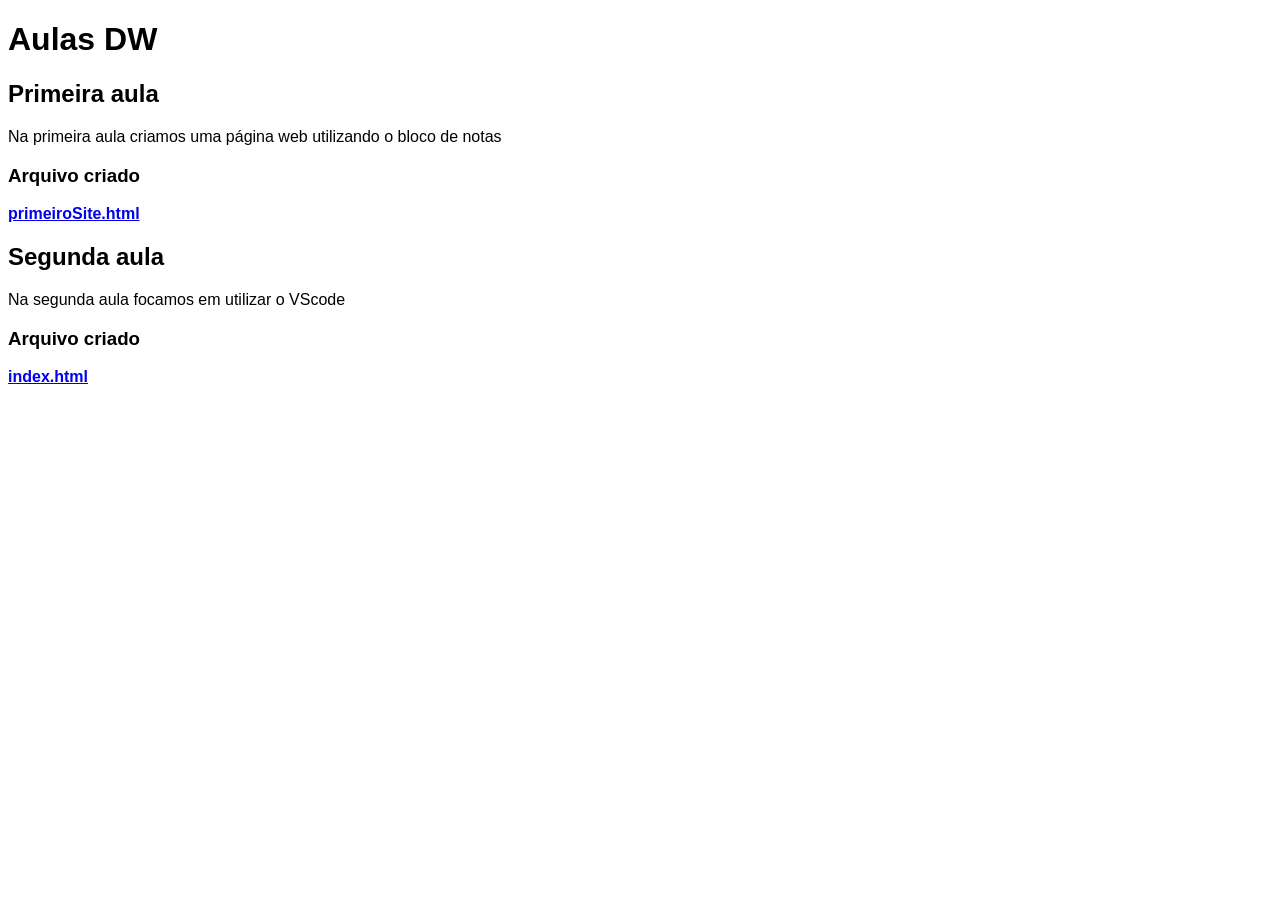
<file: index.html>
<!DOCTYPE html>
<html lang="en">

<head>
    <meta charset="UTF-8">
    <meta name="viewport" content="width=device-width, initial-scale=1.0">
    <title>Segundo site</title>
    <link rel="stylesheet" href="style.css">
</head>

<body>
    <h1>Aulas DW</h1>
    <h2>Primeira aula</h2>
    <p>Na primeira aula criamos uma página web utilizando o bloco de notas</p>
    <h3>Arquivo criado</h3>
    <a href="/aula 1 - primeiro site/primeiroSite.html"><b>primeiroSite.html</b></a>
    <h2>Segunda aula</h2>
    <p>Na segunda aula focamos em utilizar o VScode</p>
    <h3>Arquivo criado</h3>
    <a href="/aula 2 - segundo site/index.html"><b>index.html</b></a>
</body>
</html>
</file>
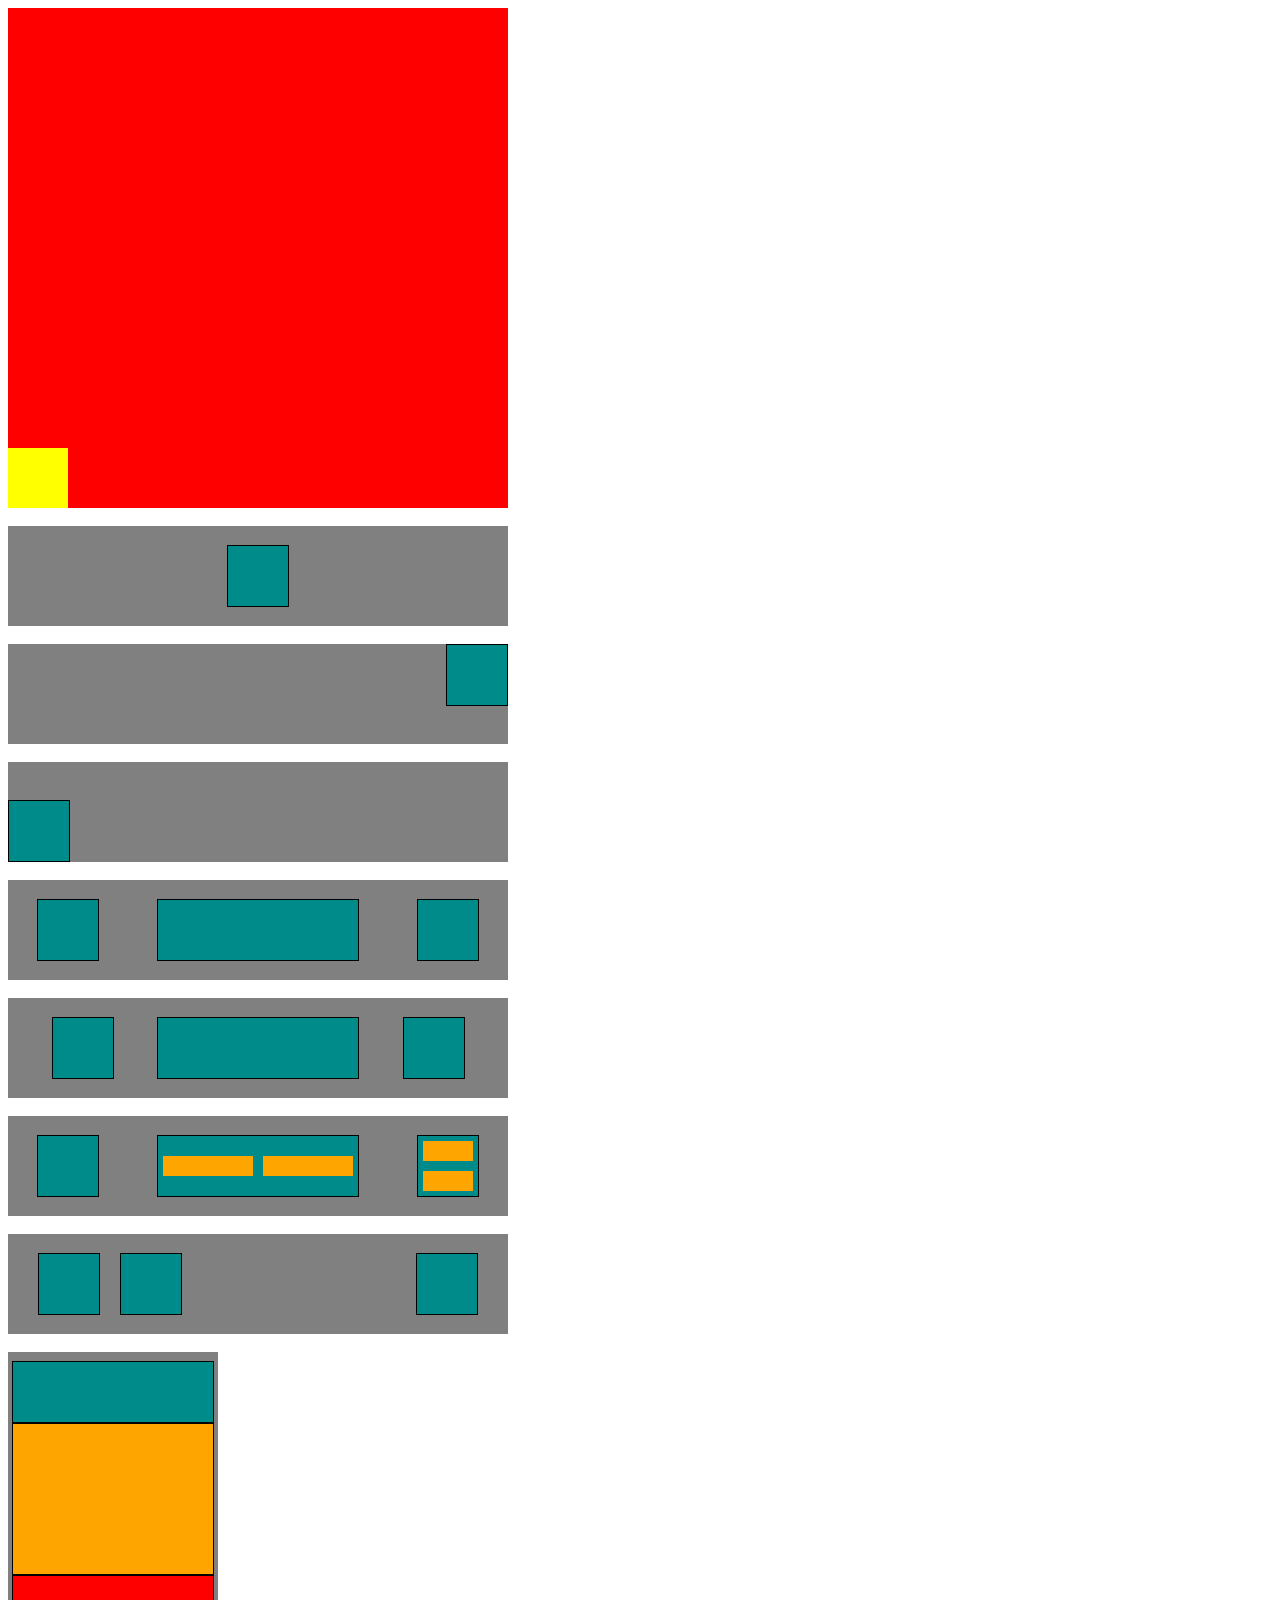
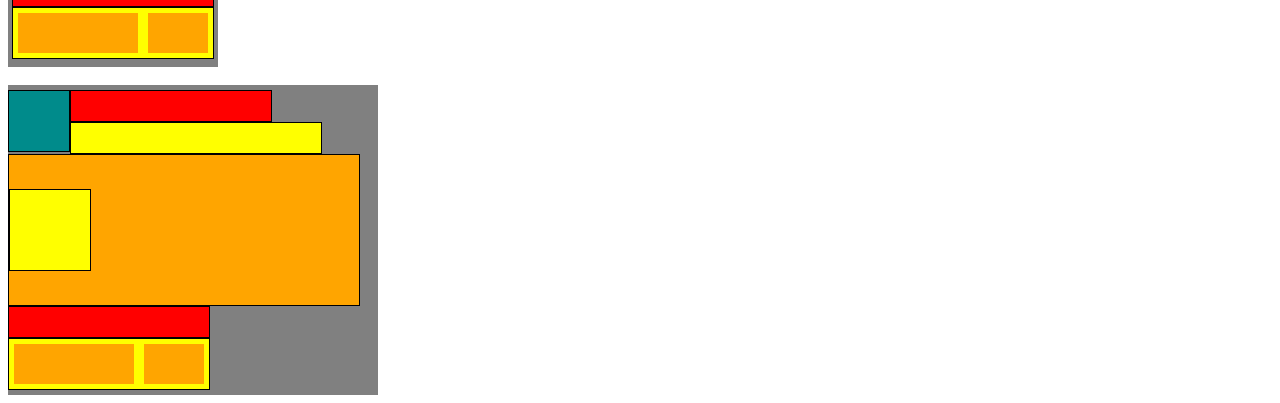
<file: aula 10 - 22.04/index.html>
<!DOCTYPE html>
<html lang="en">

<head>
    <meta charset="UTF-8">
    <meta name="viewport" content="width=device-width, initial-scale=1.0">
    <title>Document</title>
    <link rel="stylesheet" href="style.css">
</head>

<body>
    <div class="container">
        <div class="filha1"></div>
    </div>
    <br>
    <div class="container2">
        <div class="quad"></div>
    </div>
    <br>
    <div class="container3">
        <div class="quad"></div>
    </div>
    <br>
    <div class="container4">
        <div class="quad"></div>
    </div>
    <br>
    <div class="container5">
        <div class="quad"></div>
        <div class="ret"></div>
        <div class="quad"></div>
    </div>
    <br>
    <div class="container6">
        <div class="quad"></div>
        <div class="ret"></div>
        <div class="quad"></div>
    </div>
    <br>
    <!-- seria a linha 7 -->
    <div class="container5">
        <div class="quad"></div>
        <div class="ret">
            <div class="ret2"></div>
            <div class="ret2"></div>
        </div>
        <div class="quad">
            <div class="retmenor"></div>
            <div class="retmenor"></div>
        </div>
    </div>
    <br>
    <!-- linha 8 -->
    <div class="container8">
        <div class="fantasma1">
            <div class="quad"></div>
            <div class="quad"></div>
        </div>
        <div class="fantasma2">
            <div class="quad"></div>
        </div>
    </div>
    <br>
    <div class="container9">
        <div class="ret"></div>
        <div class="retlaranja"></div>
        <div class="retver"></div>
        <div class="retamar">
            <div class="retlaranja2"></div>
            <div class="quadlaranja"></div>
        </div>
    </div>
    <br>
    <div class="container10">
        <div class="grupo">
            <div class="quad"></div>
            <div class="grupo-direita">
                <div class="retver"></div>
                <div class="retamarelolargo"></div>
            </div>
        </div>
        <div class="retlaranja3">
            <div class="quadamarelo"></div>
        </div>
        <div class="retver"></div>
        <div class="retamar">
            <div class="retlaranja2"></div>
            <div class="quadlaranja"></div>
        </div>
    </div>
</body>

</html>
</file>
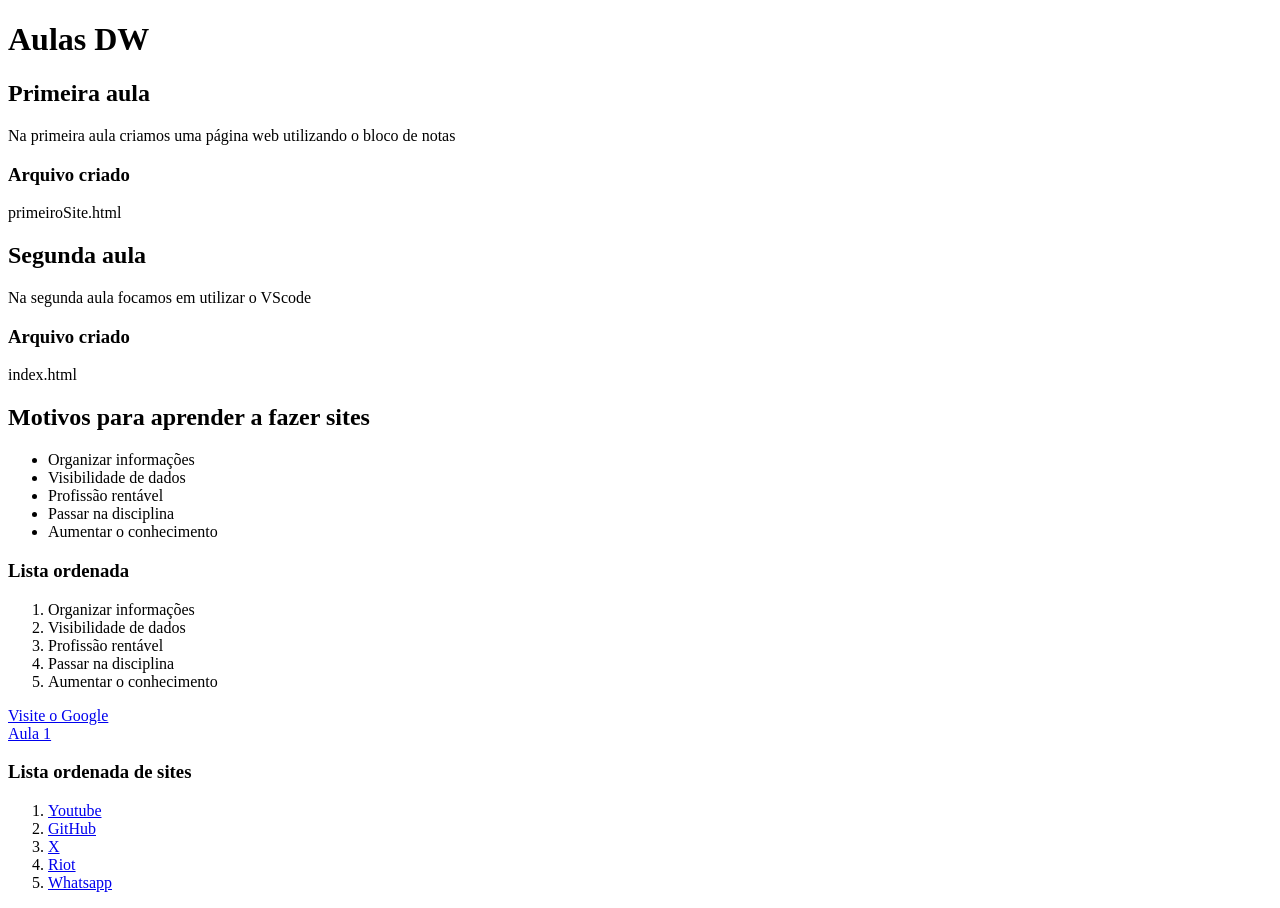
<file: aula 2 - segundo site/index.html>
<!DOCTYPE html>
<html lang="en">

<head>
    <meta charset="UTF-8">
    <meta name="viewport" content="width=device-width, initial-scale=1.0">
    <title>Segundo site</title>
</head>

<body>
    <h1>Aulas DW</h1>
    <h2>Primeira aula</h2>
    <p>Na primeira aula criamos uma página web utilizando o bloco de notas</p>
    <h3>Arquivo criado</h3>
    <p>primeiroSite.html</p>
    <h2>Segunda aula</h2>
    <p>Na segunda aula focamos em utilizar o VScode</p>
    <h3>Arquivo criado</h3>
    <p>index.html</p>
    <h2>Motivos para aprender a fazer sites</h2>
    <!-- 
    A tag UL é para construir uma lista não ordenada
    ctrl + ;
    -->
    <ul>
        <li>Organizar informações</li> <!-- item da lista -->
        <li>Visibilidade de dados</li>
        <li>Profissão rentável</li>
        <li>Passar na disciplina</li>
        <li>Aumentar o conhecimento</li>
    </ul>

    <h3>Lista ordenada</h3>
    <ol>
        <li>Organizar informações</li> <!-- item da lista -->
        <li>Visibilidade de dados</li>
        <li>Profissão rentável</li>
        <li>Passar na disciplina</li>
        <li>Aumentar o conhecimento</li>
    </ol>

    <a href="https://www.google.com.br" target="_blank">Visite o Google</a>
    <br>
    <a href="/aula 1 - primeiro site/primeiroSite.html" target="_blank">Aula 1</a>
    <!--  target _blank abre o site em outra guia -->
    <br>
    
    <h3>Lista ordenada de sites</h3>
    <ol>
        <li><a href="https://youtube.com.br" target="_blank">Youtube</a></li>
        <li><a href="https://github.com" target="_blank">GitHub</a></li>
        <li><a href="https://x.com" target="_blank">X</a></li>
        <li><a href="https://riotgames.com" target="_blank">Riot</a></li>
        <li><a href="https://web.whatsapp.com" target="_blank">Whatsapp</a></li>
    </ol>
</body>
</html>
</file>
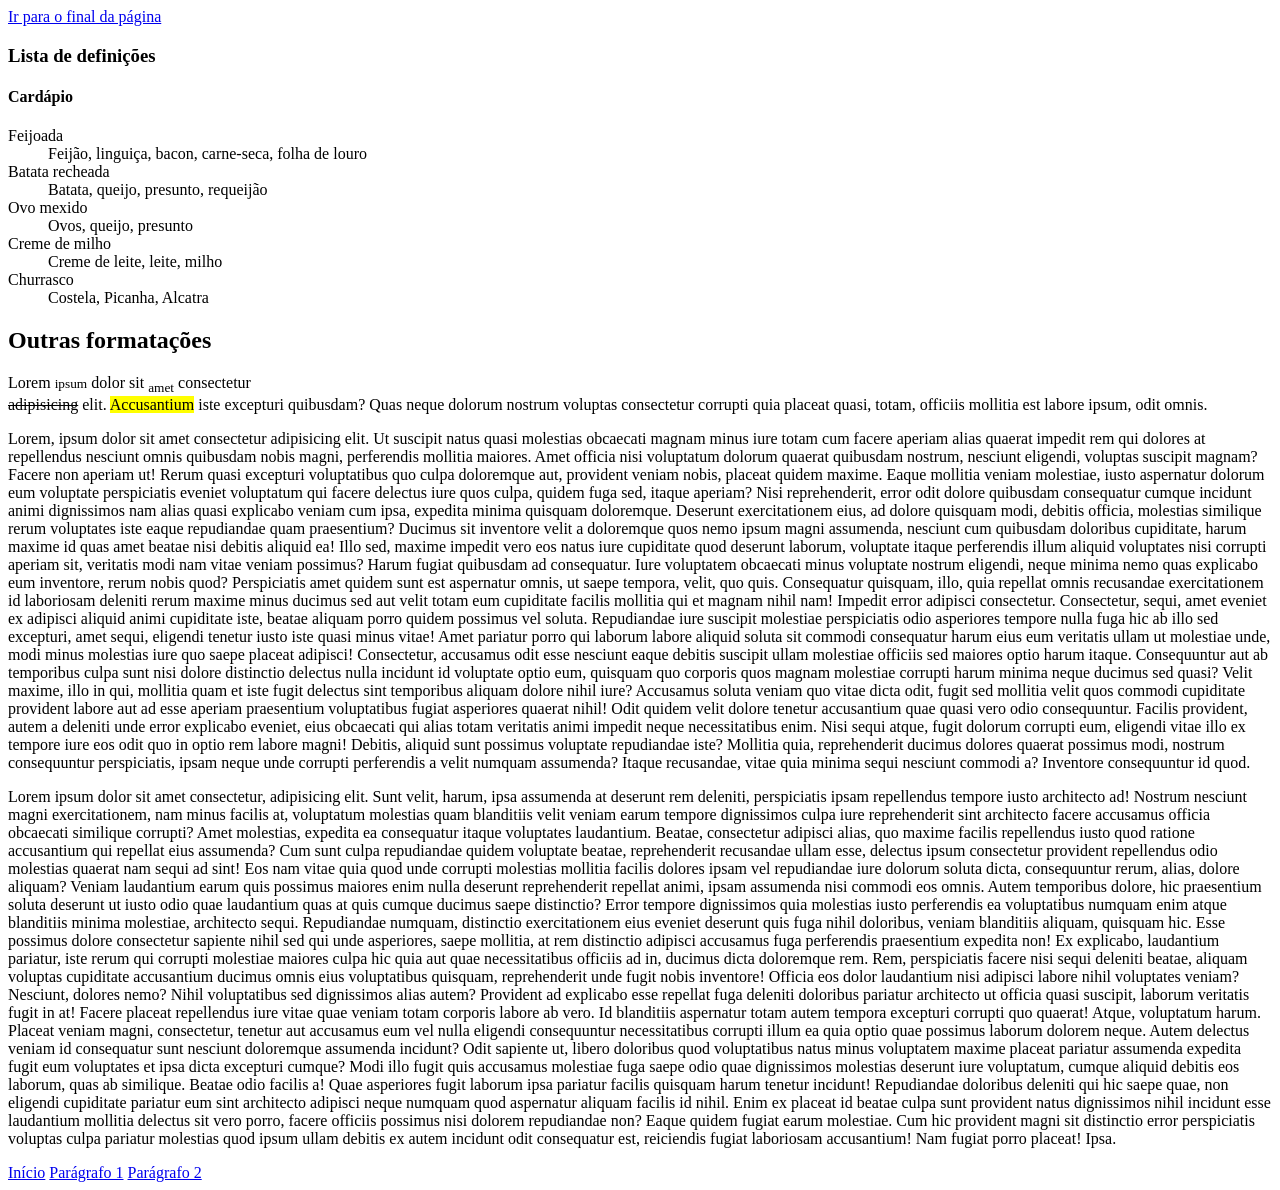
<file: aula 3 - 10.03/index.html>
<!DOCTYPE html>
<html lang="en">
<head>
    <meta charset="UTF-8">
    <meta name="viewport" content="width=device-width, initial-scale=1.0">
    <title>Document</title>
</head>
<body>
    
</body>
    <a href="#final">Ir para o final da página</a>
    <h3 id="Lista">Lista de definições</h3>
    <dl>
        <h4>Cardápio</h4>
        <dt>Feijoada</dt>
        <dd>Feijão, linguiça, bacon, carne-seca, folha de louro</dd>

        <dt>Batata recheada</dt>
        <dd>Batata, queijo, presunto, requeijão</dd>

        <dt>Ovo mexido</dt>
        <dd>Ovos, queijo, presunto</dd>

        <dt>Creme de milho</dt>
        <dd>Creme de leite, leite, milho</dd>

        <dt>Churrasco</dt>
        <dd>Costela, Picanha, Alcatra</dd>
    </dl>

    <h2>Outras formatações</h2>
    Lorem <small>ipsum</small> dolor 
    sit <sub>amet</sub> consectetur <br>
     <del>adipisicing</del> elit. 
    <mark>Accusantium</mark> iste excepturi quibusdam? Quas neque dolorum nostrum voluptas consectetur corrupti quia placeat quasi, totam, officiis mollitia est labore ipsum, odit omnis.

    <p id="p1">Lorem, ipsum dolor sit amet consectetur adipisicing elit. Ut suscipit natus quasi molestias obcaecati magnam minus iure totam cum facere aperiam alias quaerat impedit rem qui dolores at repellendus nesciunt omnis quibusdam nobis magni, perferendis mollitia maiores. Amet officia nisi voluptatum dolorum quaerat quibusdam nostrum, nesciunt eligendi, voluptas suscipit magnam? Facere non aperiam ut! Rerum quasi excepturi voluptatibus quo culpa doloremque aut, provident veniam nobis, placeat quidem maxime. Eaque mollitia veniam molestiae, iusto aspernatur dolorum eum voluptate perspiciatis eveniet voluptatum qui facere delectus iure quos culpa, quidem fuga sed, itaque aperiam? Nisi reprehenderit, error odit dolore quibusdam consequatur cumque incidunt animi dignissimos nam alias quasi explicabo veniam cum ipsa, expedita minima quisquam doloremque. Deserunt exercitationem eius, ad dolore quisquam modi, debitis officia, molestias similique rerum voluptates iste eaque repudiandae quam praesentium? Ducimus sit inventore velit a doloremque quos nemo ipsum magni assumenda, nesciunt cum quibusdam doloribus cupiditate, harum maxime id quas amet beatae nisi debitis aliquid ea! Illo sed, maxime impedit vero eos natus iure cupiditate quod deserunt laborum, voluptate itaque perferendis illum aliquid voluptates nisi corrupti aperiam sit, veritatis modi nam vitae veniam possimus? Harum fugiat quibusdam ad consequatur. Iure voluptatem obcaecati minus voluptate nostrum eligendi, neque minima nemo quas explicabo eum inventore, rerum nobis quod? Perspiciatis amet quidem sunt est aspernatur omnis, ut saepe tempora, velit, quo quis. Consequatur quisquam, illo, quia repellat omnis recusandae exercitationem id laboriosam deleniti rerum maxime minus ducimus sed aut velit totam eum cupiditate facilis mollitia qui et magnam nihil nam! Impedit error adipisci consectetur. Consectetur, sequi, amet eveniet ex adipisci aliquid animi cupiditate iste, beatae aliquam porro quidem possimus vel soluta. Repudiandae iure suscipit molestiae perspiciatis odio asperiores tempore nulla fuga hic ab illo sed excepturi, amet sequi, eligendi tenetur iusto iste quasi minus vitae! Amet pariatur porro qui laborum labore aliquid soluta sit commodi consequatur harum eius eum veritatis ullam ut molestiae unde, modi minus molestias iure quo saepe placeat adipisci! Consectetur, accusamus odit esse nesciunt eaque debitis suscipit ullam molestiae officiis sed maiores optio harum itaque. Consequuntur aut ab temporibus culpa sunt nisi dolore distinctio delectus nulla incidunt id voluptate optio eum, quisquam quo corporis quos magnam molestiae corrupti harum minima neque ducimus sed quasi? Velit maxime, illo in qui, mollitia quam et iste fugit delectus sint temporibus aliquam dolore nihil iure? Accusamus soluta veniam quo vitae dicta odit, fugit sed mollitia velit quos commodi cupiditate provident labore aut ad esse aperiam praesentium voluptatibus fugiat asperiores quaerat nihil! Odit quidem velit dolore tenetur accusantium quae quasi vero odio consequuntur. Facilis provident, autem a deleniti unde error explicabo eveniet, eius obcaecati qui alias totam veritatis animi impedit neque necessitatibus enim. Nisi sequi atque, fugit dolorum corrupti eum, eligendi vitae illo ex tempore iure eos odit quo in optio rem labore magni! Debitis, aliquid sunt possimus voluptate repudiandae iste? Mollitia quia, reprehenderit ducimus dolores quaerat possimus modi, nostrum consequuntur perspiciatis, ipsam neque unde corrupti perferendis a velit numquam assumenda? Itaque recusandae, vitae quia minima sequi nesciunt commodi a? Inventore consequuntur id quod.</p>
    <p id="p2">Lorem ipsum dolor sit amet consectetur, adipisicing elit. Sunt velit, harum, ipsa assumenda at deserunt rem deleniti, perspiciatis ipsam repellendus tempore iusto architecto ad! Nostrum nesciunt magni exercitationem, nam minus facilis at, voluptatum molestias quam blanditiis velit veniam earum tempore dignissimos culpa iure reprehenderit sint architecto facere accusamus officia obcaecati similique corrupti? Amet molestias, expedita ea consequatur itaque voluptates laudantium. Beatae, consectetur adipisci alias, quo maxime facilis repellendus iusto quod ratione accusantium qui repellat eius assumenda? Cum sunt culpa repudiandae quidem voluptate beatae, reprehenderit recusandae ullam esse, delectus ipsum consectetur provident repellendus odio molestias quaerat nam sequi ad sint! Eos nam vitae quia quod unde corrupti molestias mollitia facilis dolores ipsam vel repudiandae iure dolorum soluta dicta, consequuntur rerum, alias, dolore aliquam? Veniam laudantium earum quis possimus maiores enim nulla deserunt reprehenderit repellat animi, ipsam assumenda nisi commodi eos omnis. Autem temporibus dolore, hic praesentium soluta deserunt ut iusto odio quae laudantium quas at quis cumque ducimus saepe distinctio? Error tempore dignissimos quia molestias iusto perferendis ea voluptatibus numquam enim atque blanditiis minima molestiae, architecto sequi. Repudiandae numquam, distinctio exercitationem eius eveniet deserunt quis fuga nihil doloribus, veniam blanditiis aliquam, quisquam hic. Esse possimus dolore consectetur sapiente nihil sed qui unde asperiores, saepe mollitia, at rem distinctio adipisci accusamus fuga perferendis praesentium expedita non! Ex explicabo, laudantium pariatur, iste rerum qui corrupti molestiae maiores culpa hic quia aut quae necessitatibus officiis ad in, ducimus dicta doloremque rem. Rem, perspiciatis facere nisi sequi deleniti beatae, aliquam voluptas cupiditate accusantium ducimus omnis eius voluptatibus quisquam, reprehenderit unde fugit nobis inventore! Officia eos dolor laudantium nisi adipisci labore nihil voluptates veniam? Nesciunt, dolores nemo? Nihil voluptatibus sed dignissimos alias autem? Provident ad explicabo esse repellat fuga deleniti doloribus pariatur architecto ut officia quasi suscipit, laborum veritatis fugit in at! Facere placeat repellendus iure vitae quae veniam totam corporis labore ab vero. Id blanditiis aspernatur totam autem tempora excepturi corrupti quo quaerat! Atque, voluptatum harum. Placeat veniam magni, consectetur, tenetur aut accusamus eum vel nulla eligendi consequuntur necessitatibus corrupti illum ea quia optio quae possimus laborum dolorem neque. Autem delectus veniam id consequatur sunt nesciunt doloremque assumenda incidunt? Odit sapiente ut, libero doloribus quod voluptatibus natus minus voluptatem maxime placeat pariatur assumenda expedita fugit eum voluptates et ipsa dicta excepturi cumque? Modi illo fugit quis accusamus molestiae fuga saepe odio quae dignissimos molestias deserunt iure voluptatum, cumque aliquid debitis eos laborum, quas ab similique. Beatae odio facilis a! Quae asperiores fugit laborum ipsa pariatur facilis quisquam harum tenetur incidunt! Repudiandae doloribus deleniti qui hic saepe quae, non eligendi cupiditate pariatur eum sint architecto adipisci neque numquam quod aspernatur aliquam facilis id nihil. Enim ex placeat id beatae culpa sunt provident natus dignissimos nihil incidunt esse laudantium mollitia delectus sit vero porro, facere officiis possimus nisi dolorem repudiandae non? Eaque quidem fugiat earum molestiae. Cum hic provident magni sit distinctio error perspiciatis voluptas culpa pariatur molestias quod ipsum ullam debitis ex autem incidunt odit consequatur est, reiciendis fugiat laboriosam accusantium! Nam fugiat porro placeat! Ipsa.</p>
    <a href="#Lista">Início</a>
    <a href="#p1">Parágrafo 1</a>
    <a href="#p2" id="final">Parágrafo 2</a>
    </html>
</file>
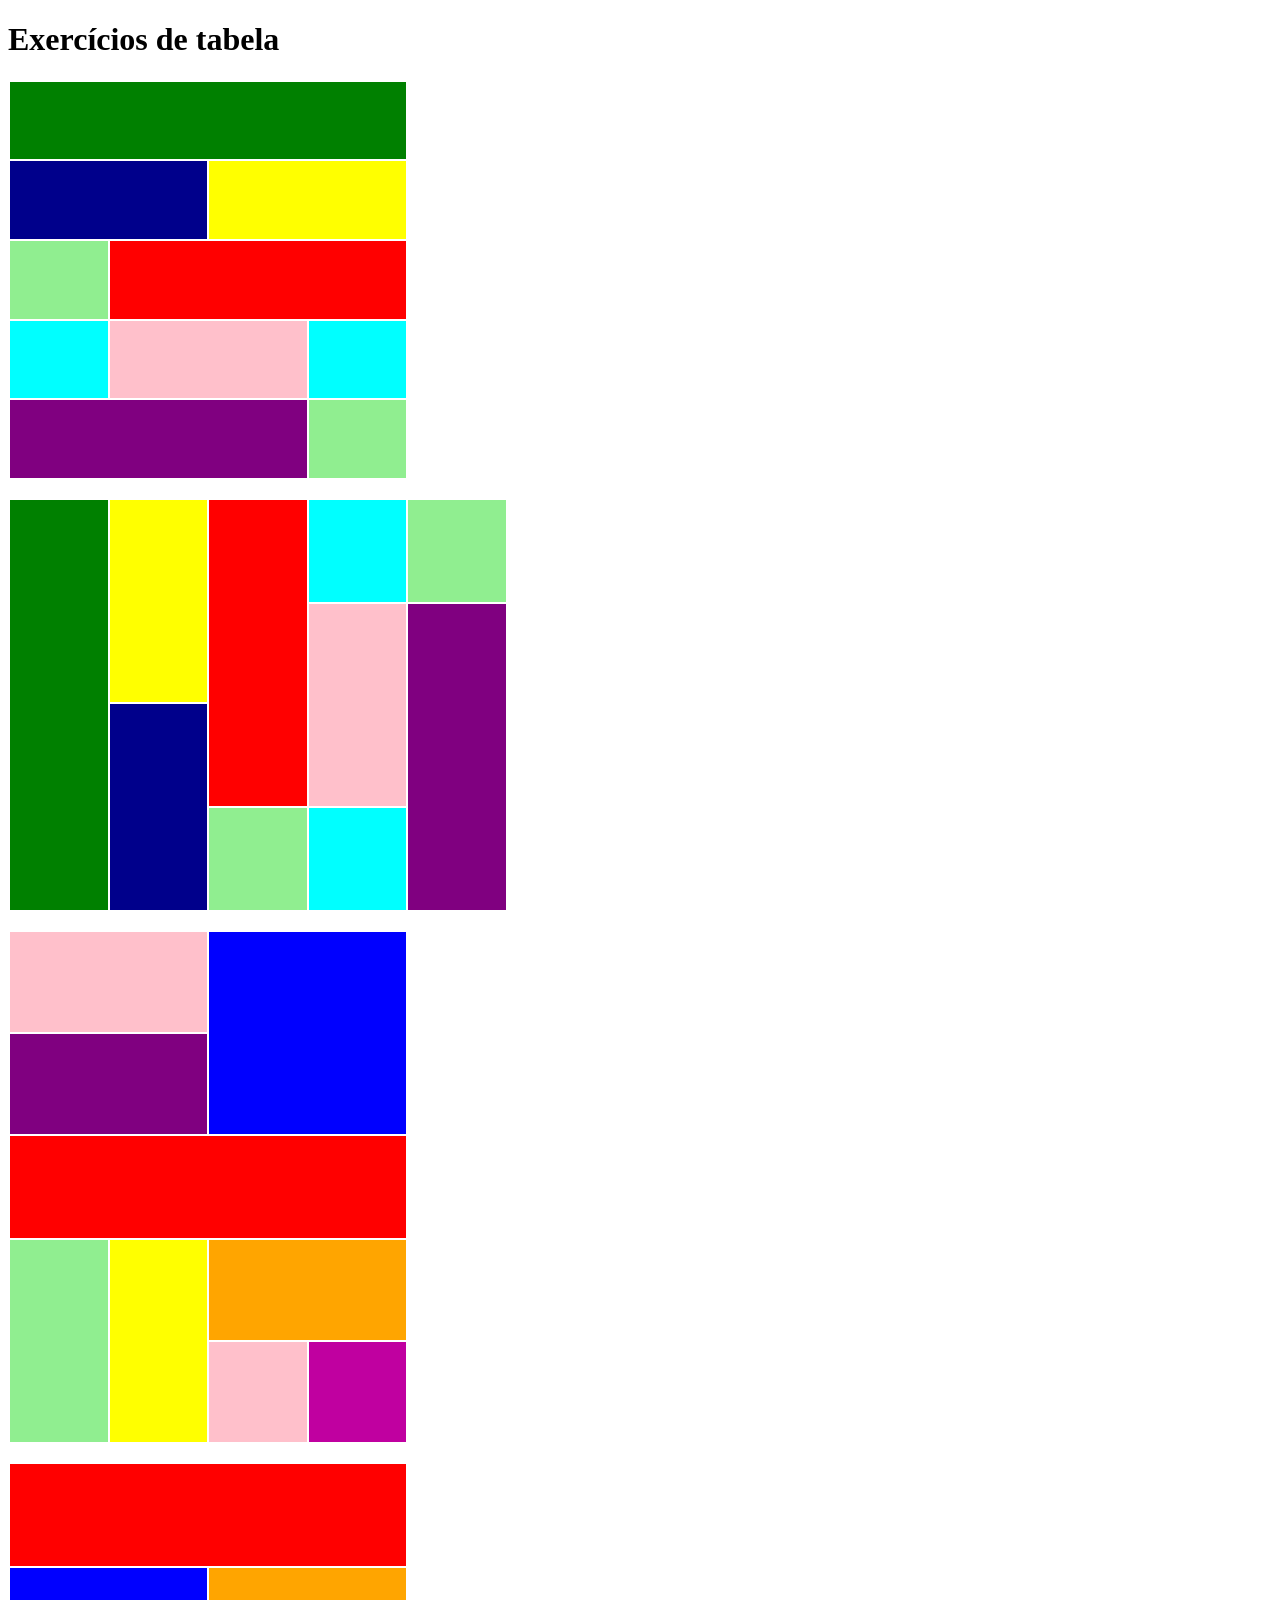
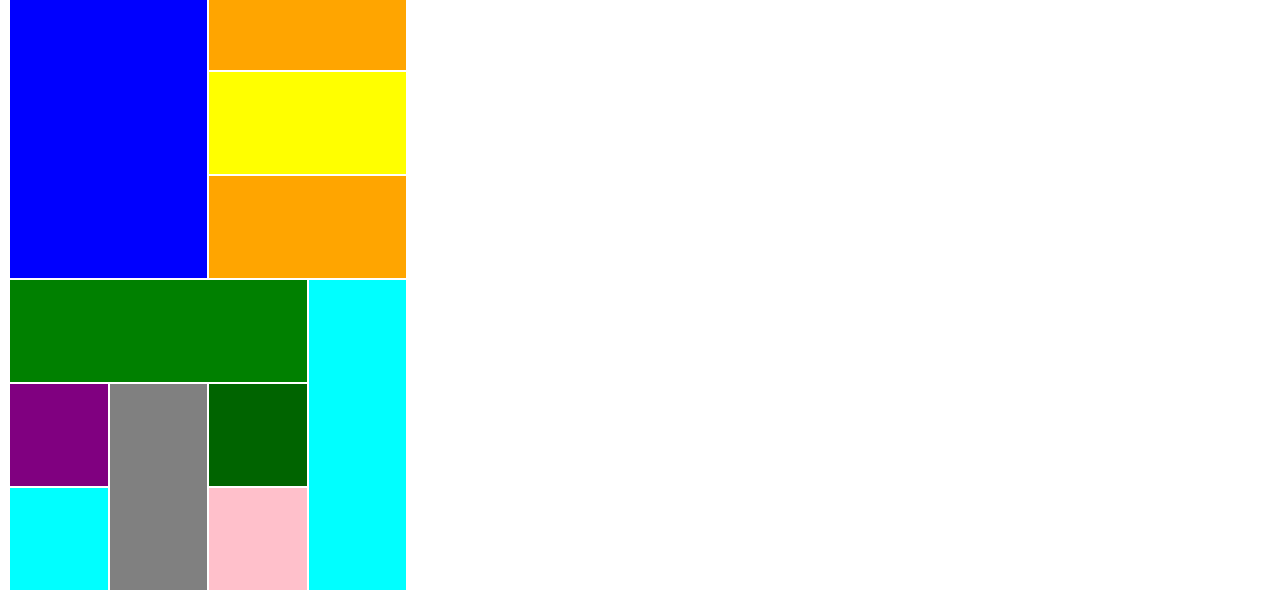
<file: aula 6 - 18.03/index.html>
<!DOCTYPE html>
<html lang="en">

<head>
    <meta charset="UTF-8">
    <meta name="viewport" content="width=device-width, initial-scale=1.0">
    <title>Document</title>
</head>

<body>
    <h1>Exercícios de tabela</h1>
    <table height="400px" width="400px">
        <tr>
            <td colspan="4" bgcolor="green"></td>
        </tr>
        <tr>
            <td colspan="2" bgcolor="darkblue" width="50%"></td>
            <td colspan="2" bgcolor="yellow" width="50%"></td>
        </tr>
        <tr>
            <td bgcolor="lightgreen" width="25%"></td>
            <td colspan="3" bgcolor="red" width="75%"></td>
        </tr>
        <tr>
            <td bgcolor="aqua" width="25%"></td>
            <td colspan="2" bgcolor="pink" width="50%"></td>
            <td bgcolor="aqua" width="25%"></td>
        </tr>
        <tr>
            <td colspan="3" bgcolor="purple" width="75%"></td>
            <td bgcolor="lightgreen" width="25%"></td>
        </tr>
    </table>

    <br>

    <table height="400px" width="500px">
        <tr>
            <td rowspan="4" bgcolor="green" height="400px"></td>
            <td rowspan="2" bgcolor="yellow" height="200px"></td>
            <td rowspan="3" bgcolor="red" height="300px"></td>
            <td bgcolor="cyan"height="100px"></td>
            <td bgcolor="lightgreen" height="100px"></td></td>
        </tr>
        <tr>
            <td rowspan="2" bgcolor="pink" height="200px"></td>
            <td rowspan="3" bgcolor="purple" height="300px"></td>
        </tr>
        <tr>
            <td rowspan="2" bgcolor="darkblue" height="200px"></td>
        </tr>
        <tr>
            <td bgcolor="lightgreen" height="100px"></td>
            <td bgcolor="cyan" height="100px"></td>
        </tr>
    </table>
    <br>

    <table height="500px" width="400px">
        <tr>
            <td colspan="2" bgcolor="pink" width="200px"></td>
            <td colspan="2" rowspan="2" bgcolor="blue" width="200px" height="200px"></td>
        </tr>
        <tr>
            <td colspan="2" bgcolor="purple" width="200px"></td>
        </tr>
        <tr>
            <td colspan="4" bgcolor="red" width="400px" height="100px"></td>
        </tr>
        <tr>
            <td rowspan="2" bgcolor="lightgreen" width="100px" height="200px"></td>
            <td rowspan="2" bgcolor="yellow" width="100px" height="200px"></td>
            <td colspan="2" bgcolor="orange" width="200px"></td>
        </tr>
        <tr>
            <td bgcolor="pink" width="100px"></td>
            <td bgcolor="cinza" width="100px"></td>
        </tr>
    </table>
    <br>
    <table height="700px" width="400px">
        <tr>
            <td colspan="4" bgcolor="red" height="100px" width="400px"></td>
        </tr>
        <tr>
            <td colspan="2" rowspan="3" bgcolor="blue" height="300px" width="200px"></td>
            <td colspan="2" bgcolor="orange" height="100px" width="200px"></td>
        </tr>
        <tr>
            <td colspan="2" bgcolor="yellow" height="100px" width="200px"></td>
        </tr>
        <tr>
            <td colspan="2" bgcolor="orange" height="100px" width="200px"></td>
        </tr>
        <tr>
            <td colspan="3" bgcolor="green" height="100px" width="300px"></td>
            <td rowspan="3" bgcolor="cyan" height="300px" width="100px"></td>
        </tr>
        <tr>
            <td bgcolor="purple" height="100px" width="100px"></td>
            <td rowspan="2" bgcolor="gray" height="200px" width="100px"></td>
            <td bgcolor="darkgreen" height="100px" width="100px"></td>
        </tr>
        <tr>
            <td bgcolor="cyan" height="100px" width="100px"></td>
            <td bgcolor="pink" height="100px" width="100px"></td>
        </tr>
    </table>
</body>

</html>
</file>
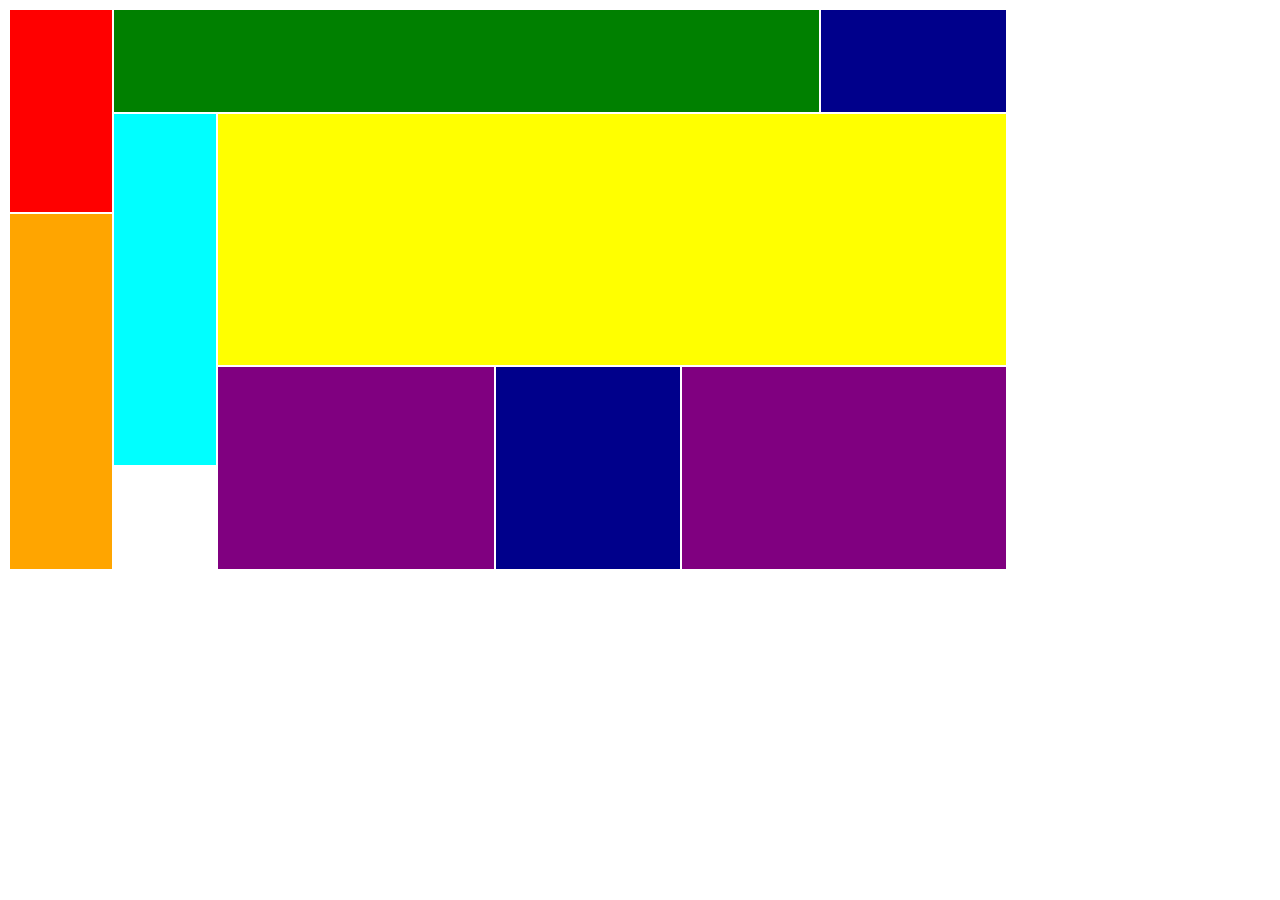
<file: aula 7 - 31.03/index.html>
<!DOCTYPE html>
<html lang="en">
<head>
    <meta charset="UTF-8">
    <meta name="viewport" content="width=device-width, initial-scale=1.0">
    <title>Document</title>
</head>
<body>
    <table height="500px" width="1000px">
        <tr>
            <td rowspan="2" bgcolor="red" height="200px" width="100px"></td>
            <td colspan="6" bgcolor="green" height="100px" width="700px"></td>
            <td colspan="2" bgcolor="darkblue" height="100px" width="200px"></td>
        </tr>
        <tr>
            <td rowspan="3" bgcolor="cyan" height="300px" width="100px"></td>
            <td rowspan="2" colspan="8" bgcolor="yellow" height="200px" width="800px"></td>
        </tr>
        <tr>
            <td rowspan="3" bgcolor="orange" height="300px" width="100px"></td>
        </tr>
        <tr>
            <td rowspan="2" colspan="2" bgcolor="purple" height="200px" width="300px"></td>
            <td rowspan="2" colspan="2" bgcolor="darkblue" height="200px" width="200px"></td>
            <td rowspan="2" colspan="2" bgcolor="purple" height="200px" width="300px"></td>
        </tr>
        <tr>
            <td bgcolor="white" height="100px" width="100px"></td>
        </tr>
    </table>
</body>
</html>
</file>
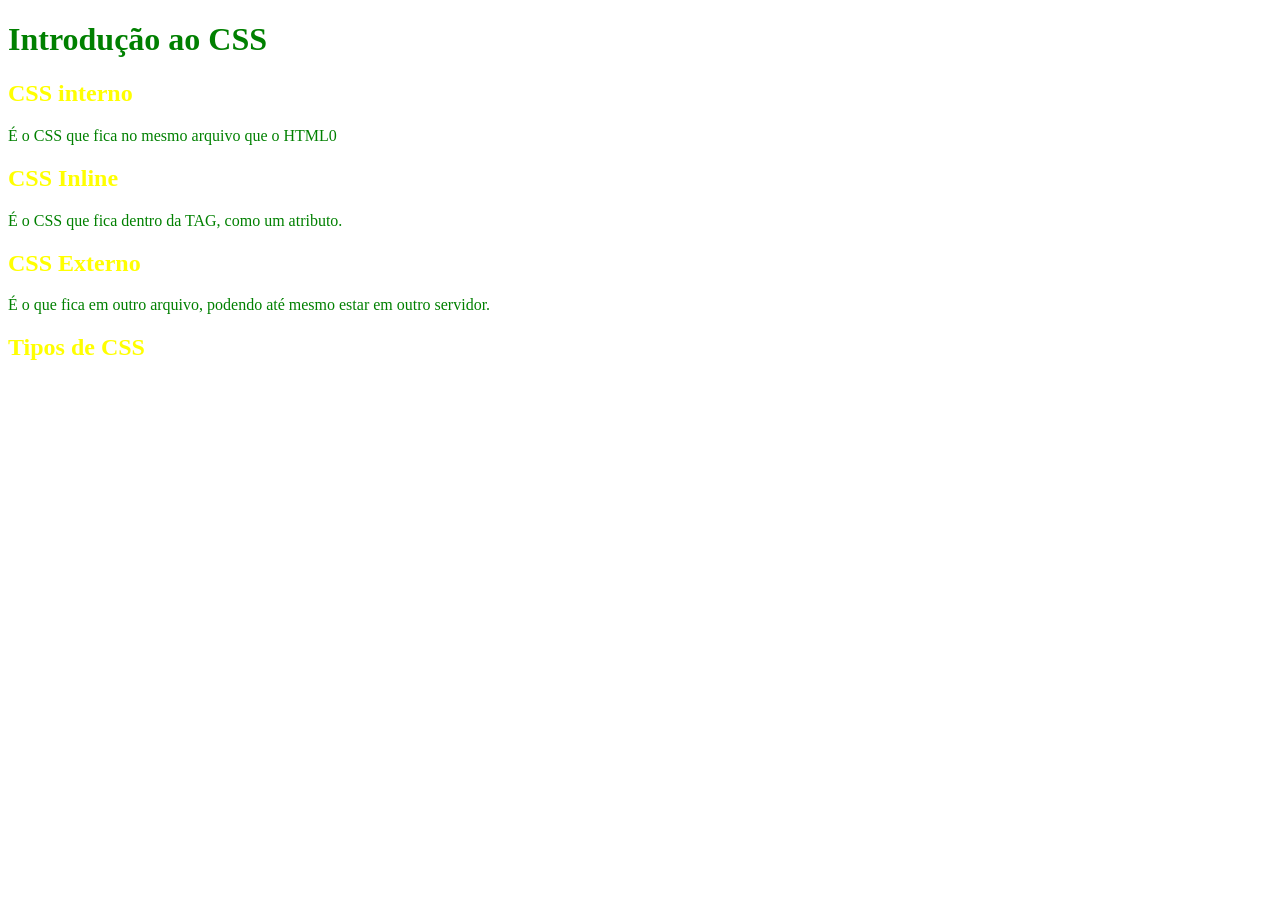
<file: aula 8 - 08.04/index.html>
<!DOCTYPE html>
<html lang="en">
<head>
    <meta charset="UTF-8">
    <meta name="viewport" content="width=device-width, initial-scale=1.0">
    <title>Document</title>
    <style>
        /* Seletor { bloco de configuração=> atributo:valor; } */
        /* Seletor global => * */
        *{color:green}
        /* Seletor TAG HTML */
        h2{color: yellow;}
        /* Seletor por ID */
        #cssMaldito{color: red;}
    </style>
</head>
<body>
    <!-- CSS Inline-->
     <!-- <h1 style='color: red;'>Introdução ao CSS</h1>-->
      <!-- CSS Interno-->
       <h1>Introdução ao CSS</h1>
       <h2>CSS interno</h2>
       <p>É o CSS que fica no mesmo arquivo que o HTML0</p>
       <h2>CSS Inline</h2>
       <p>É o CSS que fica dentro da TAG, como um atributo.</p>
       <h2>CSS Externo</h2>
       <p>É o que fica em outro arquivo, podendo até mesmo estar em outro servidor.</p>

       <h2>Tipos de CSS</h2>
</body>
</html>
</file>
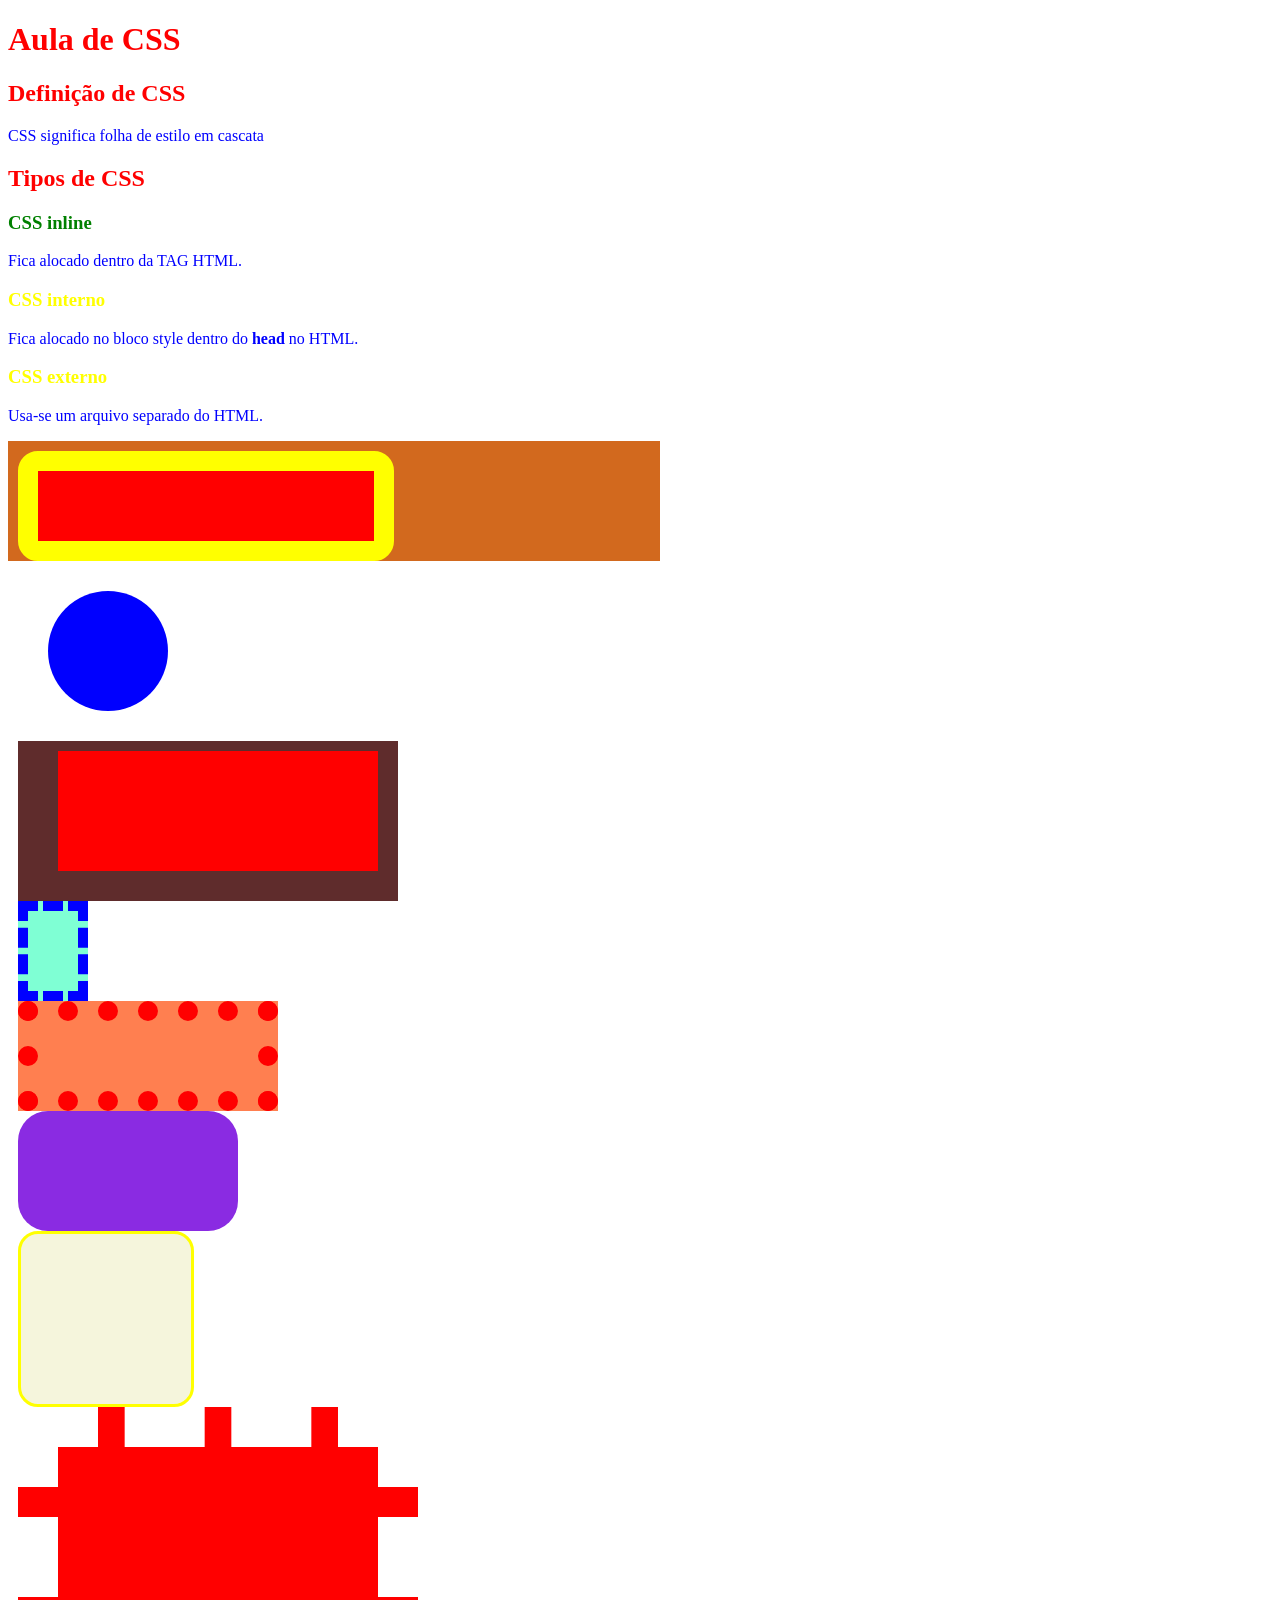
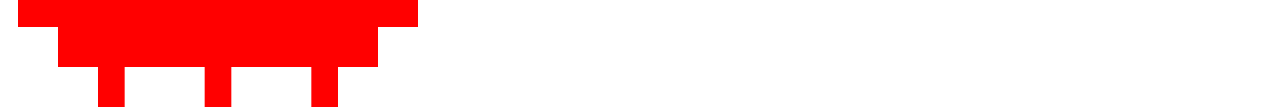
<file: aula 9 - 14.04/index.html>
<!DOCTYPE html>
<html lang="en">
<head>
    <meta charset="UTF-8">
    <meta name="viewport" content="width=device-width, initial-scale=1.0">
    <title>Document</title>
    <link rel="stylesheet" href="style.css">
</head>
<body>
    <h1>Aula de CSS</h1>
    <h2>Definição de CSS</h2>
    <p>CSS significa folha de estilo em cascata</p>
    <h2>Tipos de CSS</h2>
    <h3>CSS inline</h3>
    <p>Fica alocado dentro da TAG HTML.</p>
    <h3 class="textoAmarelo">CSS interno</h3>
    <p>Fica alocado no bloco style dentro do <b>head</b> no HTML.</p>
    <h3 class="textoAmarelo">CSS externo</h3>
    <p>Usa-se um arquivo separado do HTML.</p>

    <div>
        <div id="filha"></div>
        <div class="bola"></div>
        <div class="a"></div>
        <div class="b"></div>
        <div class="c"></div>
        <div class="d"></div>
        <div class="e"></div>
        <div class="f"></div>
    </div>
</body>
</html>
</file>
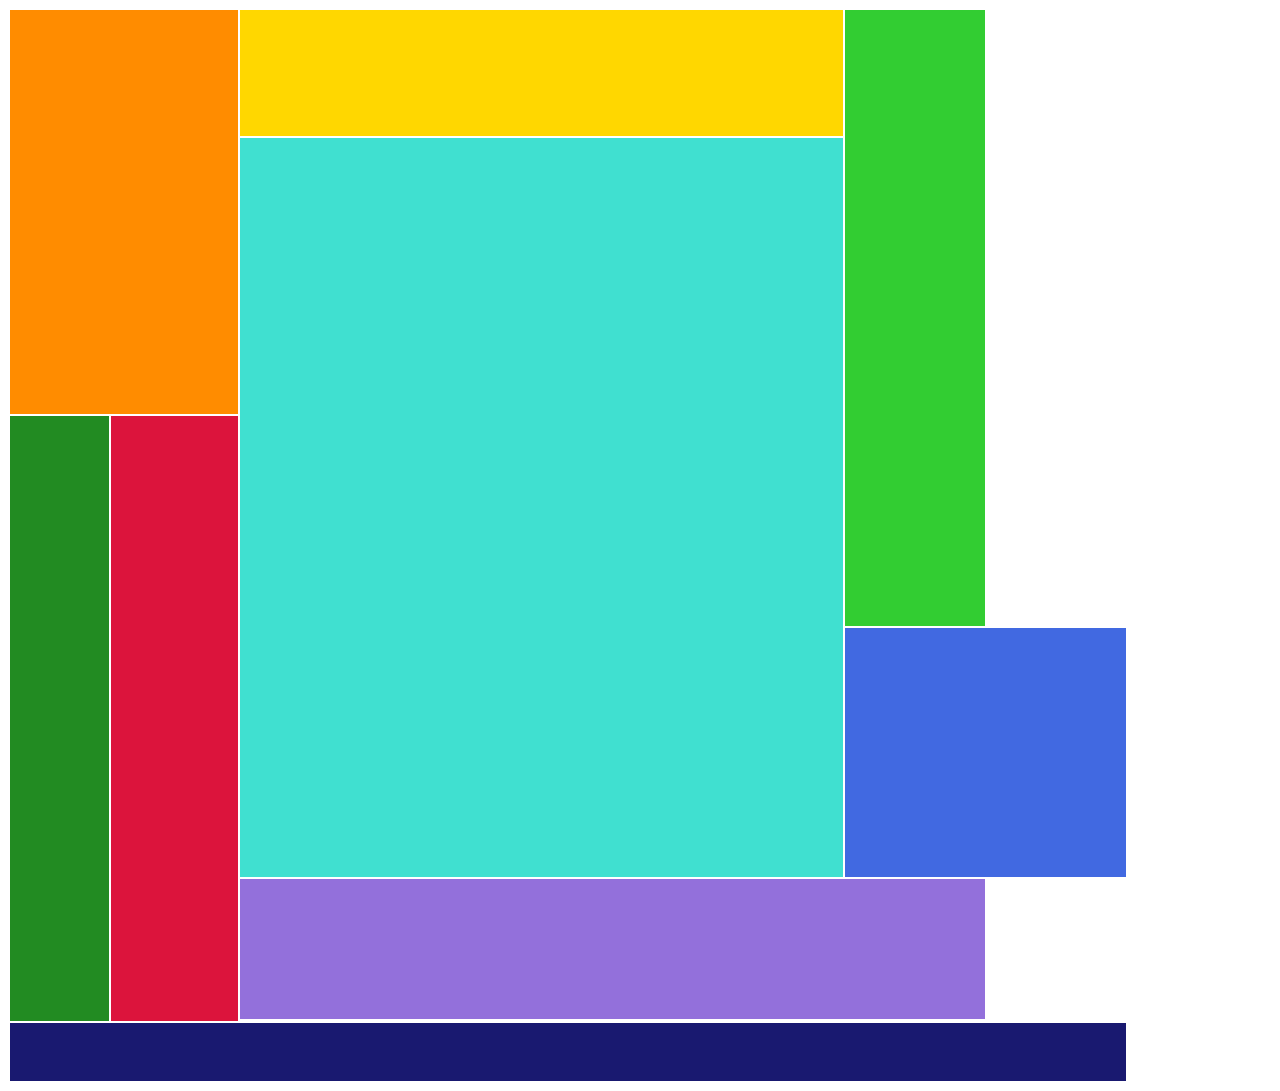
<file: prova/index.html>
<!DOCTYPE html>
<html lang="en">
<head>
    <meta charset="UTF-8">
    <meta name="viewport" content="width=device-width, initial-scale=1.0">
    <title>Document</title>
</head>
<body>
    <table width="1120px" height="958px">
        <tr>
            <td rowspan="2" colspan="2" bgcolor="#FF8C00" width="222px" height="295px"></td>
            <td colspan="4" bgcolor="#FFD700" width="613px" height="124px"></td>
            <td rowspan="4" bgcolor="#32CD32" width="130px" height="512px"></td>
            <td rowspan="4" width="130px" height="512px"></td>
        </tr>
        <tr>
            <td rowspan="4" colspan="4" bgcolor="#40E0D0" width="615px" height="633px"></td>
        </tr>
        <tr>
            <td rowspan="5" bgcolor="#228B22" width="97px" height="603px"></td>
            <td rowspan="5" bgcolor="#DC143C" width="125px" height="603px"></td>
        </tr>
        <tr>
        </tr>
        <tr>
            <td rowspan="1" colspan="2" bgcolor="#4169E1" width="279px" height="247px"></td>
        </tr>
        <tr>
            <td colspan="5" bgcolor="#9370DB" width="743px" height="138px"></td>
        </tr>
        <tr>
        </tr>
        <tr>
            <td colspan="8" bgcolor="#191970" width="1119px" height="56px"></td>
        </tr>
    </table>
</body>
</html>
</file>
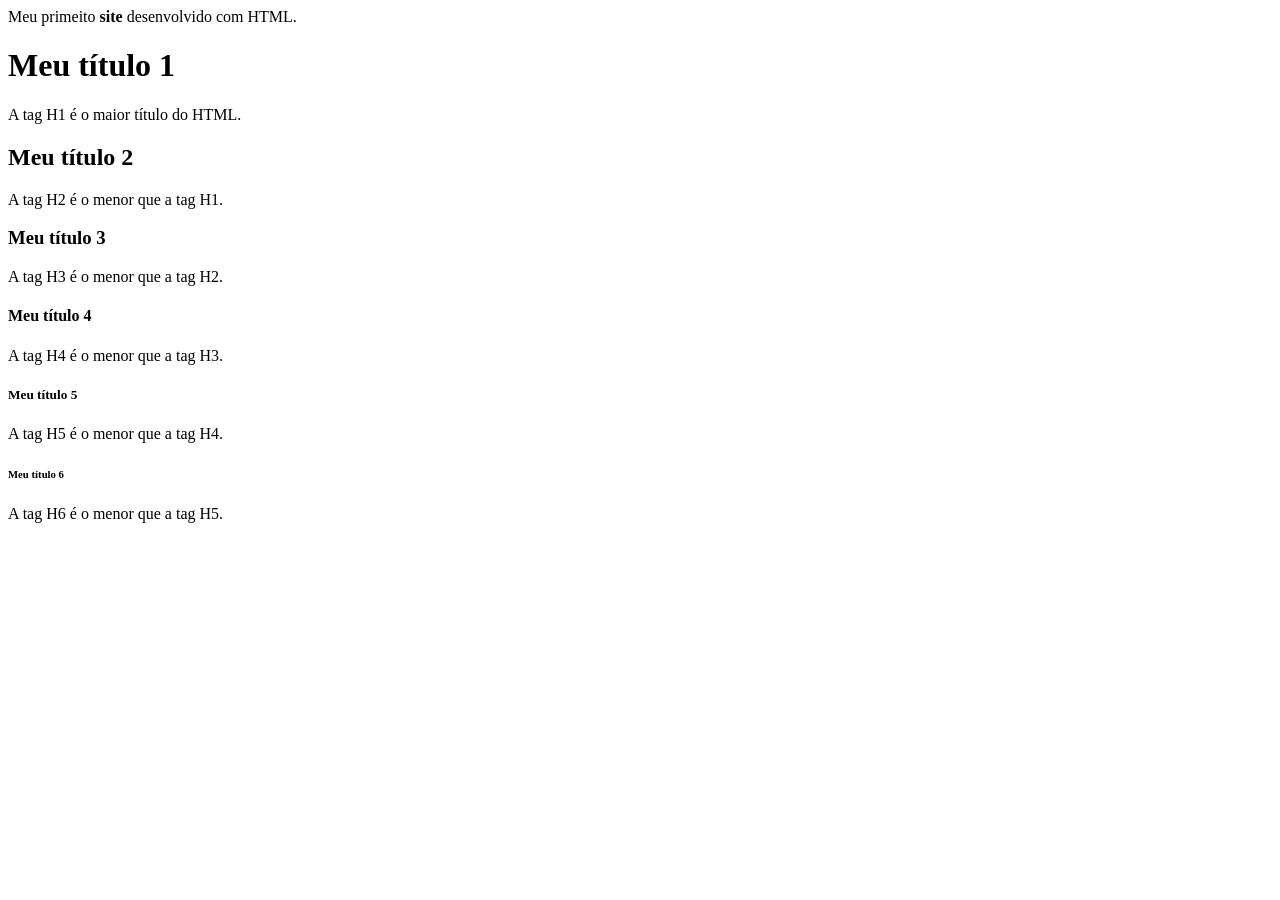
<file: aula 1 - primeiro site/primeiroSite.html>
<!DOCTYPE html>
<html lang="en">

<head>
    <meta charset="UTF-8">
    <meta name="viewport" content="width=device-width, initial-scale=1.0">
    <title>Meu Site</title>
</head>

<body>
    Meu primeito <b>site</b> desenvolvido com HTML.

    <h1>Meu título 1</h1>
    <p>A tag H1 é o maior título do HTML.</p>

    <h2>Meu título 2</h2>
    <p>A tag H2 é o menor que a tag H1.</p>

    <h3>Meu título 3</h3>
    <p>A tag H3 é o menor que a tag H2.</p>

    <h4>Meu título 4</h4>
    <p>A tag H4 é o menor que a tag H3.</p>

    <h5>Meu título 5</h5>
    <p>A tag H5 é o menor que a tag H4.</p>

    <h6>Meu título 6</h6>
    <p>A tag H6 é o menor que a tag H5.</p>
</body>

</html>
</file>
<file: style.css>
*{
    font-family: Arial, Helvetica, sans-serif;
}
</file>
<file: aula 10 - 22.04/style.css>
.container{
    background-color: red;
    width: 500px;
    height: 500px;
    display: flex;
    flex-direction: column;
    justify-content: flex-end;
    /* align-items: center; */
}

.filha1{
    background-color: yellow;
    width: 60px;
    height: 60px;
}

.container2{
    background-color: gray;
    width: 500px;
    height: 100px;
    display: flex;
    justify-content: center;
    align-items: center;
}

.quad{
    width: 60px;
    height: 60px;
    background-color: darkcyan;
    display: flex;
    flex-direction: column;
    align-items: center;
    justify-content: space-around;
    border: 1px;
    border-color: black;
    border-style: solid;
}

.container3{
    background-color: gray;
    width: 500px;
    height: 100px;
    display: flex;
    justify-content: flex-end;
}

.container4{
    background-color: gray;
    width: 500px;
    height: 100px;
    display: flex;
    align-items: flex-end;
    justify-content: flex-start;
}

.container5{
    background-color: gray;
    width: 500px;
    height: 100px;
    display: flex;
    align-items: center;
    justify-content: space-around;
}

.ret{
    width: 200px;
    height: 60px;
    background-color: darkcyan;
    display: flex;
    align-items: center;
    justify-content: space-around;
    border: 1px;
    border-color: black;
    border-style: solid;
}

.container6{
    background-color: gray;
    width: 500px;
    height: 100px;
    display: flex;
    align-items: center;
    justify-content: space-evenly;
}

.ret2{
    width: 90px;
    height: 20px;
    background-color: orange;
}

.retmenor{
    width: 50px;
    height: 20px;
    background-color: orange;
}

.container8{
    background-color: gray;
    width: 500px;
    height: 100px;
    display: flex;
}

.fantasma1{
    display: flex;
    align-items: center;
    justify-content: flex-start;
    gap: 20px;
    margin-left: 30px;
}

.fantasma2{
    background-color: gray;
    width: 500px;
    height: 100px;
    display: flex;
    justify-content: flex-end;
    align-items: center;
    margin-right: 30px;
}

.container9{
    background-color: gray;
    width: 210px;
    height: 315px;
    flex-direction: column;
    align-items: center;
    justify-content: center;
    display: flex;
}

.retlaranja{
    background-color: orange;
    width: 200px;
    height: 150px;
    border: 1px;
    border-color: black;
    border-style: solid;
}

.retver{
    background-color: red;
    width: 200px;
    height: 30px;
    border: 1px;
    border-color: black;
    border-style: solid;
}

.retamar{
    background-color: yellow;
    width: 200px;
    height: 50px;
    border: 1px;
    border-color: black;
    border-style: solid;
    display: flex;
    align-items: center;
    justify-content: space-around;
}

.retlaranja2{
    background-color: orange;
    width: 120px;
    height: 40px;
}

.quadlaranja{
    background-color: orange;
    width: 60px;
    height: 40px;
}

.container10{
    background-color: gray;
    width: 370px;
    height: 310px;
    flex-direction: column;
    justify-content: center;
    align-items: flex-start;
    display: flex;
}

.retamarelolargo{
    background-color: yellow;
    width: 250px;
    height: 30px;
    border: 1px;
    border-color: black;
    border-style: solid;
}

.retlaranja3{
    background-color: orange;
    width: 350px;
    height: 150px;
    border: 1px;
    border-color: black;
    border-style: solid;
    display: flex;
    align-items: center;
    justify-content: space-between;
}

.quadamarelo{
    width: 80px;
    height: 80px;
    background-color: yellow;
    border: 1px;
    border-color: black;
    border-style: solid;
    margin-right: 30px;
}

.grupo{
    display: flex;
}

.grupo-direita{
    align-items: flex-end;
}
</file>
<file: aula 9 - 14.04/style.css>
/* Seletor { atributo:valor; atributo2:valor2} */

*{
    color: blue;
}

h1,h2{
    color:red;
}

h3{
    color: green;
}

.textoAmarelo{
    color: yellow;
}

div {
    width: 50%;
    height: 100px;
    background-color: chocolate;
    padding: 10px;
}

#filha{
    /* margin: 10px; */
    width: 50%;
    height: 50px;
    background-color: red;
    /*border-width: 5px 10px 20px 40px;
    border-style: solid dashed double dotted;
    border-color: yellow blue blueviolet green; */

    border: 20px yellow solid;
    border-radius: 20px;
}

.bola {
    width: 100px;
    height: 100px;
    border-radius: 100%;
    background-color: blue;
    margin: 30px;
}

.a {
    width: 300px;
    height: 100px;
    background-color: red;
    border-width: 10px 20px 30px 40px;
    border-style: solid;
    border-color: rgb(95, 44, 44);
}

.b {
    width: 30px;
    height: 60px;
    background-color: aquamarine;
    border-width: 10px;
    border-style: dashed;
}

.c {
    width: 200px;
    height: 50px;
    background-color: coral;
    border: 20px;
    border-style: dotted;
    border-color: red;
}

.d {
    width: 200px;
    height: 100px;
    border-radius: 30px;
    background-color: blueviolet;
}

.e {
    width: 150px;
    height: 150px;
    border-radius: 20px;
    background-color: beige;
    border: 20px;
    border: solid;
    border-color: yellow;
}

.f {
    width: 300px;
    height: 200px;
    background-color: red;
    border: 40px;
    border-style: dashed;
    border-color: white;
}
</file>
